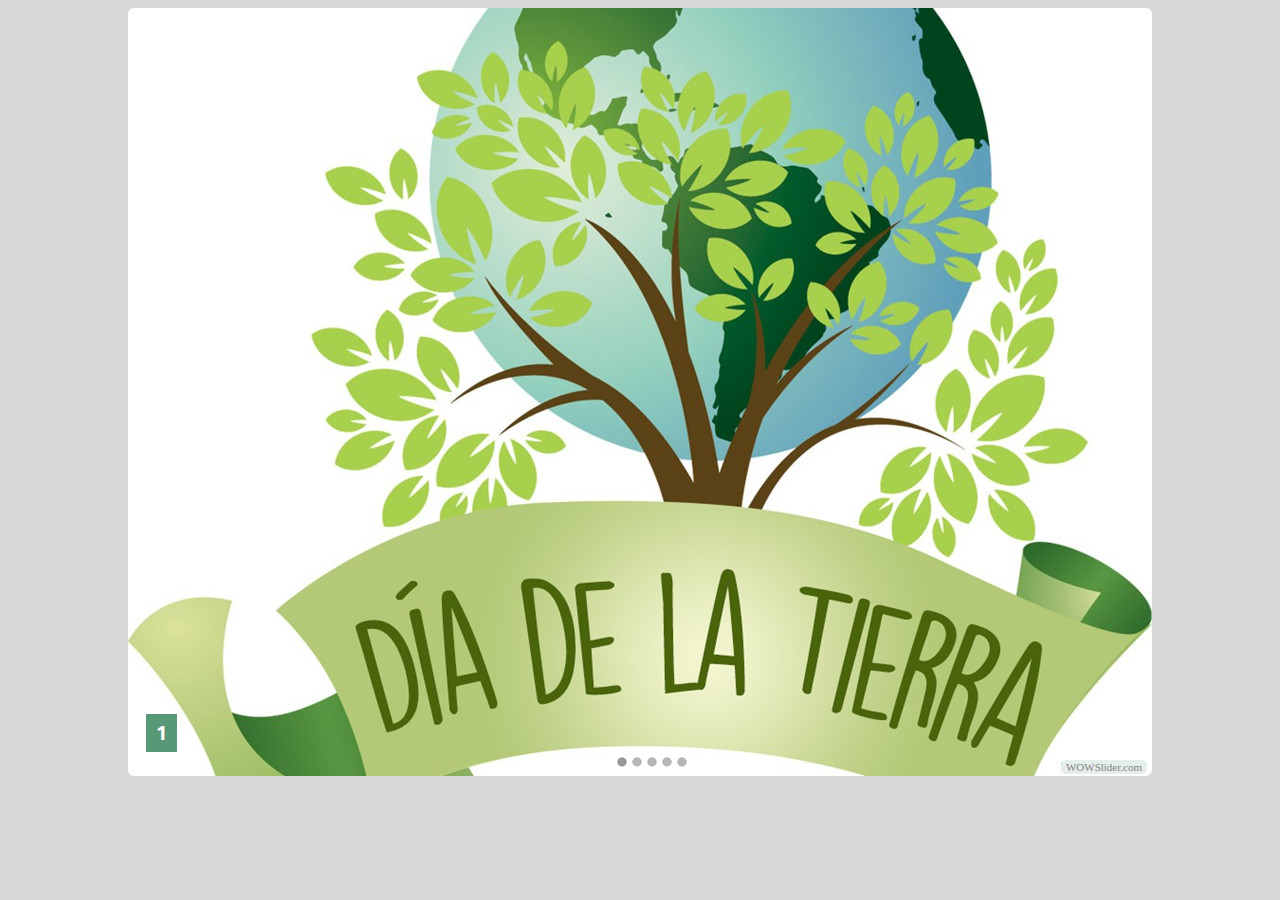
<file: visor/indexwow.html>
<!DOCTYPE html PUBLIC "-//W3C//DTD XHTML 1.0 Strict//EN"
	"http://www.w3.org/TR/xhtml1/DTD/xhtml1-strict.dtd">
<html xmlns="http://www.w3.org/1999/xhtml">
<head>
	<title>WOWSlider generated by WOWSlider.com</title>
	<meta http-equiv="content-type" content="text/html; charset=utf-8" />
	<meta name="keywords" content="WOW Slider, jQuery Slideshow, Slideshow Maker" />
	<meta name="description" content="WOWSlider created with WOW Slider, a free wizard program that helps you easily generate beautiful web slideshow" />
	<!-- Start WOWSlider.com HEAD section -->
	<link rel="stylesheet" type="text/css" href="engine1/style.css" />
	<script type="text/javascript" src="engine1/jquery.js"></script>
	<!-- End WOWSlider.com HEAD section -->
</head>
<body style="background-color:#d7d7d7">
	<!-- Start WOWSlider.com BODY section -->
	<div id="wowslider-container1">
	<div class="ws_images"><ul>
<li><img src="data1/images/1.jpg" alt="1" title="1" id="wows1_0"/></li>
<li><img src="data1/images/0.jpg" alt="0" title="0" id="wows1_1"/></li>
<li><img src="data1/images/2.jpg" alt="2" title="2" id="wows1_2"/></li>
<li><img src="data1/images/3.jpg" alt="3" title="3" id="wows1_3"/></li>
<li><img src="data1/images/4.jpg" alt="4" title="4" id="wows1_4"/></li>
</ul></div>
<div class="ws_bullets"><div>
<a href="#" title="1"><img src="data1/tooltips/1.jpg" alt="1"/>1</a>
<a href="#" title="0"><img src="data1/tooltips/0.jpg" alt="0"/>2</a>
<a href="#" title="2"><img src="data1/tooltips/2.jpg" alt="2"/>3</a>
<a href="#" title="3"><img src="data1/tooltips/3.jpg" alt="3"/>4</a>
<a href="#" title="4"><img src="data1/tooltips/4.jpg" alt="4"/>5</a>
</div></div>
<span class="wsl"><a href="http://wowslider.com">jQuery Slider</a> by WOWSlider.com v4.8</span>
	<div class="ws_shadow"></div>
	</div>
	<script type="text/javascript" src="engine1/wowslider.js"></script>
	<script type="text/javascript" src="engine1/script.js"></script>
	<!-- End WOWSlider.com BODY section -->
</body>
</html>
</file>
<file: visor/engine1/style.css>
/*
 *	generated by WOW Slider 4.8
 *	template Fresh
 */
@import url(http://fonts.googleapis.com/css?family=Open+Sans&subset=latin,cyrillic,latin-ext);
#wowslider-container1 { 
	zoom: 1; 
	position: relative; 
	max-width:1024px;
	margin:0px auto 0px;
	z-index:90;
	border:none;
	text-align:left; /* reset align=center */
}
* html #wowslider-container1{ width:1024px }
#wowslider-container1 .ws_images ul{
	position:relative;
	width: 10000%; 
	height:auto;
	left:0;
	list-style:none;
	margin:0;
	padding:0;
	border-spacing:0;
	overflow: visible;
	/*table-layout:fixed;*/
}
#wowslider-container1 .ws_images ul li{
	width:1%;
	line-height:0; /*opera*/
	float:left;
	font-size:0;
	padding:0 0 0 0 !important;
	margin:0 0 0 0 !important;
}

#wowslider-container1 .ws_images{
	position: relative;
	left:0;
	top:0;
	width:100%;
	height:100%;
	overflow:hidden;
}
#wowslider-container1 .ws_images a{
	width:100%;
	display:block;
	color:transparent;
}
#wowslider-container1 img{
	max-width: none !important;
}
#wowslider-container1 .ws_images img{
	width:100%;
	border:none 0;
	max-width: none;
	padding:0;
}
#wowslider-container1 a{ 
	text-decoration: none; 
	outline: none; 
	border: none; 
}

#wowslider-container1  .ws_bullets { 
	font-size: 0px; 
	float: left;
	position:absolute;
	z-index:70;
}
#wowslider-container1  .ws_bullets div{
	position:relative;
	float:left;
}
#wowslider-container1  .wsl{
	display:none;
}
#wowslider-container1 sound, 
#wowslider-container1 object{
	position:absolute;
}


#wowslider-container1  .ws_bullets { 
	padding: 9px; 
}
#wowslider-container1 .ws_bullets a { 
	width:10px;
	height:10px;
	background: url(./bullet.png) left top;
	float: left; 
	text-indent: -4000px; 
	position:relative;
	margin-left:5px;
	color:transparent;
}
#wowslider-container1 .ws_bullets a:hover, #wowslider-container1 .ws_bullets a.ws_selbull{
	background-position: 0 100%;
}
#wowslider-container1 a.ws_next, #wowslider-container1 a.ws_prev {
	position:absolute;
	display:none;
	top:50%;
	margin-top:-13px;
	z-index:60;
	height: 27px;
	width: 27px;
	background-image: url(./arrows.png);
}
#wowslider-container1 a.ws_next{
	background-position: 100% 0;
	right:10px;
}
#wowslider-container1 a.ws_prev {
	background-position: 0 0; 
	left:10px;
}
* html #wowslider-container1 a.ws_next,* html #wowslider-container1 a.ws_prev{display:block}
#wowslider-container1:hover a.ws_next, #wowslider-container1:hover a.ws_prev {display:block}

/*playpause*/
#wowslider-container1 .ws_playpause {
	display:none;
    width: 27px;
    height: 27px;
    position: absolute;
    top: 50%;
    left: 50%;
    margin-left: -13px;
    margin-top: -13px;
    z-index: 59;
}

#wowslider-container1:hover .ws_playpause {
	display:block;
}

#wowslider-container1 .ws_pause {
    background-image: url(./pause.png);
}

#wowslider-container1 .ws_play {
    background-image: url(./play.png);
}

#wowslider-container1 .ws_pause:hover, #wowslider-container1 .ws_play:hover {
    background-position: 100% 100% !important;
}/* bottom center */
#wowslider-container1  .ws_bullets {
    bottom: 0px;
	left:50%;
}
#wowslider-container1  .ws_bullets div{
	left:-50%;
}
#wowslider-container1 .ws-title{
	position:absolute;
	display:block;
	bottom: 15px;
	left: 10px;
	margin: 9px;
	margin-right: 10px; 
	padding:8px 10px;
	background:#559674;
	color:#FFFFFF;
	z-index: 50;
	font-family:'Open Sans',Arial,Helvetica,sans-serif;
	font-size: 20px;
	line-height: 22px;
	font-weight: bold;
}
#wowslider-container1 .ws-title div{
	padding-top:5px;
	font-size: 14px;
	line-height: 16px;
	font-weight: normal;
}
#wowslider-container1 .ws_images ul{
	animation: wsBasic 20s infinite;
	-moz-animation: wsBasic 20s infinite;
	-webkit-animation: wsBasic 20s infinite;
}
@keyframes wsBasic{0%{left:-0%} 10%{left:-0%} 20%{left:-100%} 30%{left:-100%} 40%{left:-200%} 50%{left:-200%} 60%{left:-300%} 70%{left:-300%} 80%{left:-400%} 90%{left:-400%} }
@-moz-keyframes wsBasic{0%{left:-0%} 10%{left:-0%} 20%{left:-100%} 30%{left:-100%} 40%{left:-200%} 50%{left:-200%} 60%{left:-300%} 70%{left:-300%} 80%{left:-400%} 90%{left:-400%} }
@-webkit-keyframes wsBasic{0%{left:-0%} 10%{left:-0%} 20%{left:-100%} 30%{left:-100%} 40%{left:-200%} 50%{left:-200%} 60%{left:-300%} 70%{left:-300%} 80%{left:-400%} 90%{left:-400%} }

#wowslider-container1 .ws_images img, #wowslider-container1 .ws_effect img, #wowslider-container1 .ws_effect>* {
    border-radius: 6px; 
	-moz-border-radius:6px;
	-webkit-border-radius:6px;
}
#wowslider-container1 .ws_bullets  a img{
	text-indent:0;
	display:block;
	bottom:20px;
	left:-32px;
	visibility:hidden;
	position:absolute;
    border: 4px solid #FFF;
	border-radius:6px;
	-moz-border-radius:6px;
	-webkit-border-radius:6px;
	max-width:none;
}
#wowslider-container1 .ws_bullets a:hover img{
	visibility:visible;
}

#wowslider-container1 .ws_bulframe div div{
	height:48px;
	overflow:visible;
	position:relative;
}
#wowslider-container1 .ws_bulframe div {
	left:0;
	overflow:hidden;
	position:relative;
	width:64px;
	background-color:#FFF;
}
#wowslider-container1  .ws_bullets .ws_bulframe{
	display:none;
	bottom:18px;
	overflow:visible;
	position:absolute;
	cursor:pointer;
    border: 4px solid #FFF;
	border-radius:6px;
	-moz-border-radius:6px;
	-webkit-border-radius:6px;
}
#wowslider-container1 .ws_bulframe span{
	display:block;
	position:absolute;
	bottom:-10px;
	margin-left:-6px;
	left:32px;
	background:url(./triangle.png);
	width:15px;
	height:6px;
}
</file>
